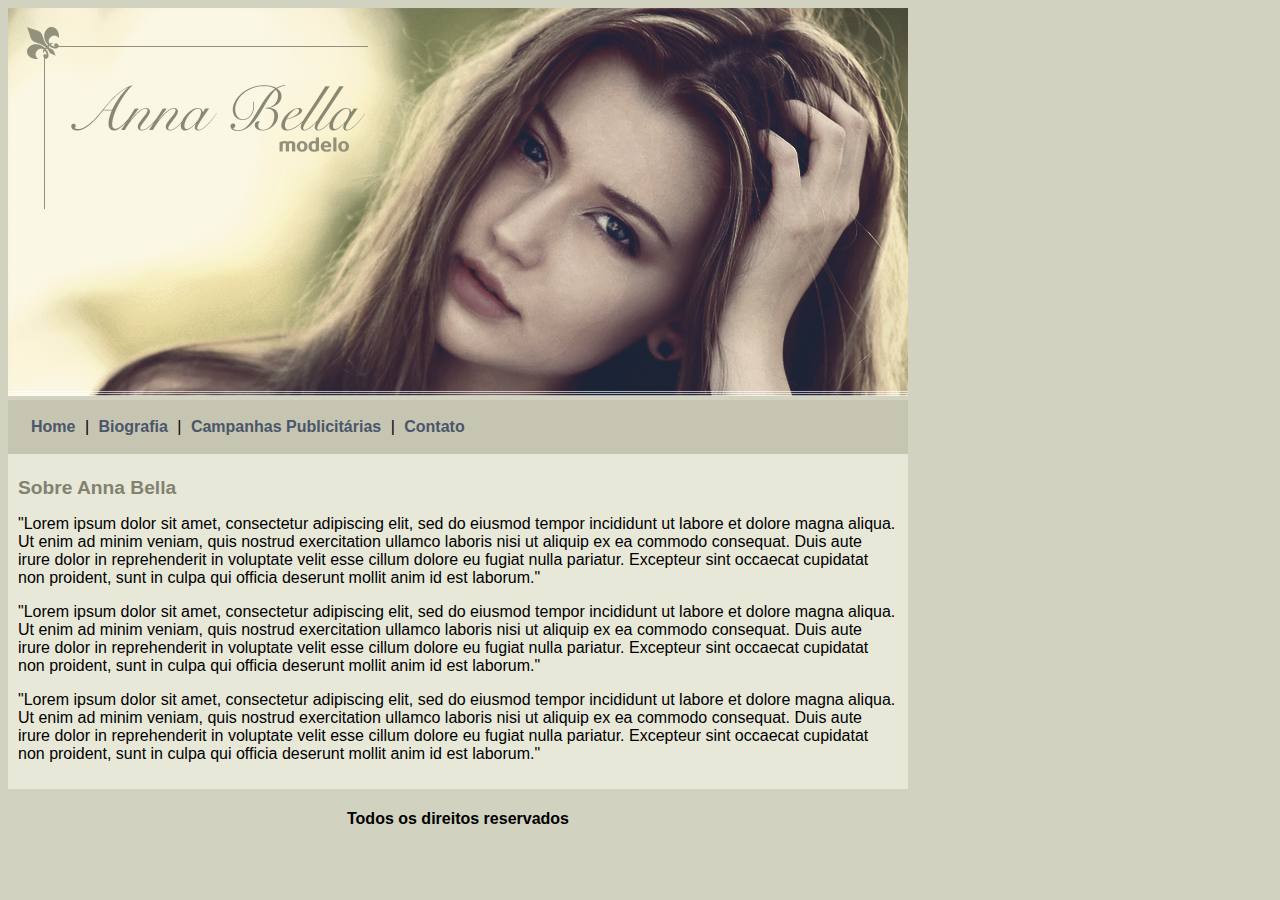
<file: index.html>
<!DOCTYPE html>
<html>
<head>
	<meta charset="utf-8">
	<meta name="viewport" content="width=device-width, initial-scale=1">
	<link rel="stylesheet" type="text/css" href="style.css">


	<title>Página Inicial - Anna Bella</title>

</head>
<body>
	
	<div id="principal">
		<img src="imagens/capa.png">

		<!-- <!- MENU -> --> 
		<div id="menu">
			
			<a href="" class="menu">Home</a> |
			<a href="biografia.html">Biografia</a> |
			<a href="campanhas.html">Campanhas Publicitárias</a> |
			<a href="contato.html">Contato</a>
				
		</div>

		<!-- <!- BODY -> -->
		<div id="conteudo">
			<h1>Sobre Anna Bella</h1>

			<p>
				"Lorem ipsum dolor sit amet, consectetur adipiscing elit, sed do eiusmod tempor incididunt ut labore et dolore magna aliqua. Ut enim ad minim veniam, quis nostrud exercitation ullamco laboris nisi ut aliquip ex ea commodo consequat. Duis aute irure dolor in reprehenderit in voluptate velit esse cillum dolore eu fugiat nulla pariatur. Excepteur sint occaecat cupidatat non proident, sunt in culpa qui officia deserunt mollit anim id est laborum."
			</p>

			<p>
				"Lorem ipsum dolor sit amet, consectetur adipiscing elit, sed do eiusmod tempor incididunt ut labore et dolore magna aliqua. Ut enim ad minim veniam, quis nostrud exercitation ullamco laboris nisi ut aliquip ex ea commodo consequat. Duis aute irure dolor in reprehenderit in voluptate velit esse cillum dolore eu fugiat nulla pariatur. Excepteur sint occaecat cupidatat non proident, sunt in culpa qui officia deserunt mollit anim id est laborum."
			</p>

			<p>
				"Lorem ipsum dolor sit amet, consectetur adipiscing elit, sed do eiusmod tempor incididunt ut labore et dolore magna aliqua. Ut enim ad minim veniam, quis nostrud exercitation ullamco laboris nisi ut aliquip ex ea commodo consequat. Duis aute irure dolor in reprehenderit in voluptate velit esse cillum dolore eu fugiat nulla pariatur. Excepteur sint occaecat cupidatat non proident, sunt in culpa qui officia deserunt mollit anim id est laborum."
			</p>
		</div>

		<div id="rodape">
			<h4 class="centralizar">Todos os direitos reservados</h4>
		</div>
	</div>

</body>
</html>
</file>
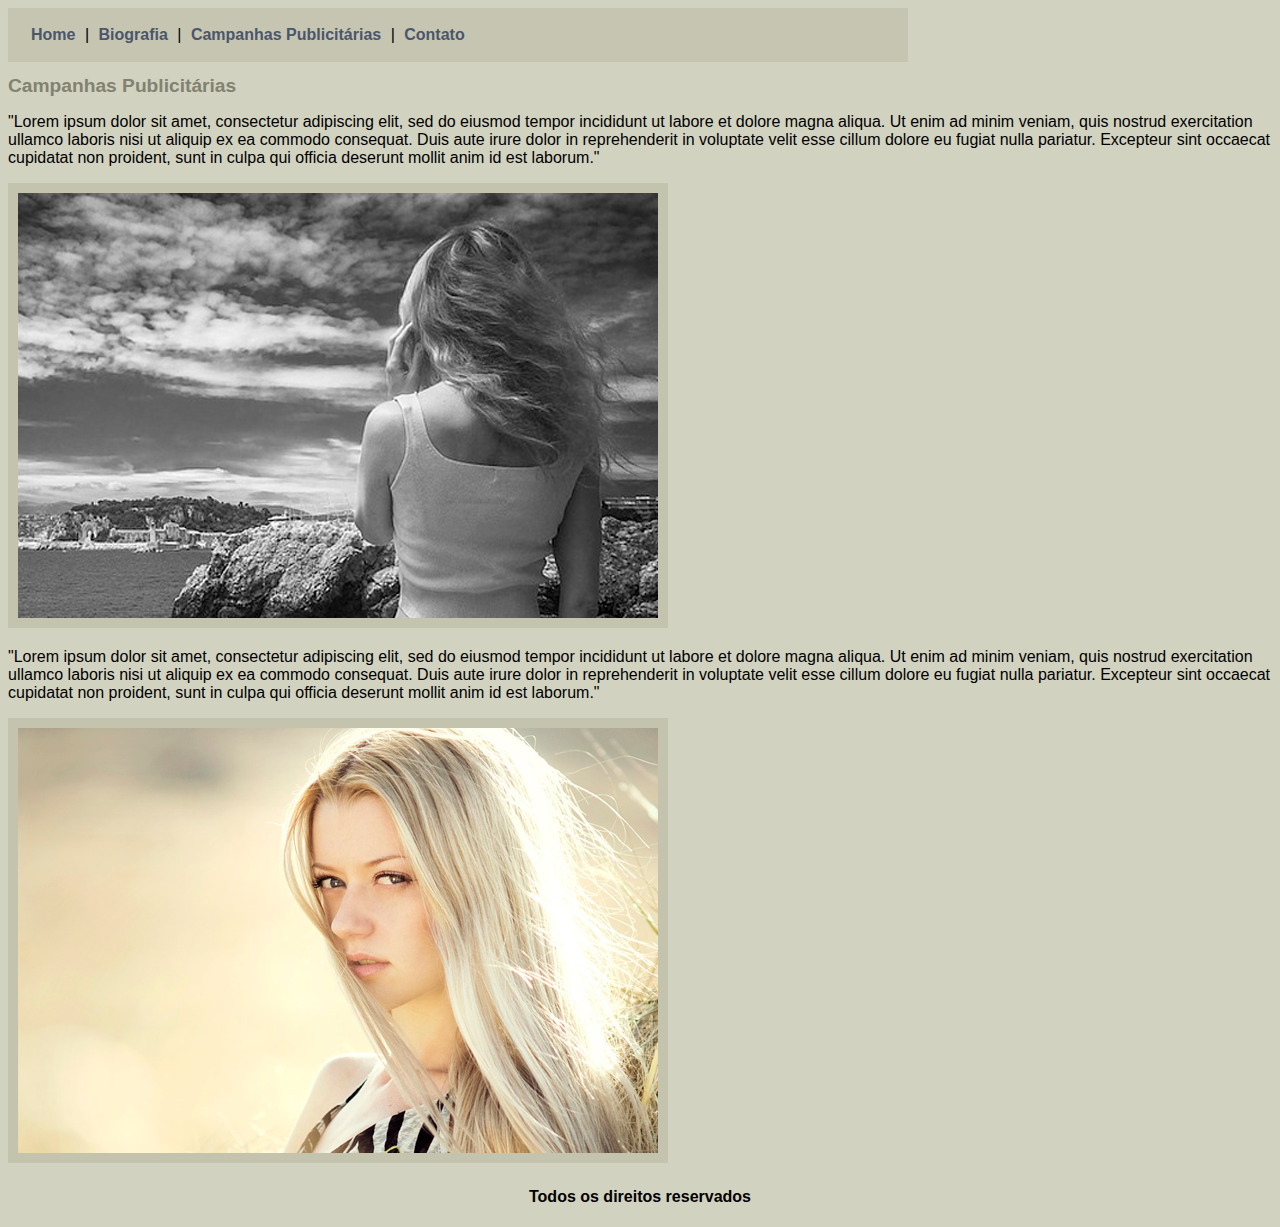
<file: campanhas.html>
<!DOCTYPE html>
<html>
<head>
	<meta charset="utf-8">
	<meta name="viewport" content="width=device-width, initial-scale=1">
	<link rel="stylesheet" type="text/css" href="style.css">


	<title>Campanhas</title>

</head>
<body>
	
	<div id="principal">

		<!-- <!- MENU -> -->
		<div id="menu">
			
			<a href="index.html">Home</a> |
			<a href="">Biografia</a> |
			<a href="campanhas.html">Campanhas Publicitárias</a> |
			<a href="contato.html">Contato</a>
				
		</div>
	</div>


	<div>
		<h1>Campanhas Publicitárias</h1>
		<p>
			"Lorem ipsum dolor sit amet, consectetur adipiscing elit, sed do eiusmod tempor incididunt ut labore et dolore magna aliqua. Ut enim ad minim veniam, quis nostrud exercitation ullamco laboris nisi ut aliquip ex ea commodo consequat. Duis aute irure dolor in reprehenderit in voluptate velit esse cillum dolore eu fugiat nulla pariatur. Excepteur sint occaecat cupidatat non proident, sunt in culpa qui officia deserunt mollit anim id est laborum."
		</p>

		<img src="imagens/foto1.png" class="img-campanha">

		<p>
			"Lorem ipsum dolor sit amet, consectetur adipiscing elit, sed do eiusmod tempor incididunt ut labore et dolore magna aliqua. Ut enim ad minim veniam, quis nostrud exercitation ullamco laboris nisi ut aliquip ex ea commodo consequat. Duis aute irure dolor in reprehenderit in voluptate velit esse cillum dolore eu fugiat nulla pariatur. Excepteur sint occaecat cupidatat non proident, sunt in culpa qui officia deserunt mollit anim id est laborum."
		</p>

		<img src="imagens/foto2.png" class="img-campanha">

		
	</div>

	<div id="rodape">
		<h4 class="centralizar">Todos os direitos reservados</h4>
	</div>

</body>
</html>
</file>
<file: style.css>
body {
	background-image: url('imagens/fundo.png');
	background: #d2d2c1;
	font: 16px Arial, Helvetica, sans-serif;
}

#rodape {
	text-align: center;
}

.centralizar {
	text-align: center;
}

#principal {
	width: 900px;
}

#menu {
	background: #c5c5b2;
	padding: 18px;

}

#conteudo {
	background: #e8e8d9;
	padding: 10px;
}

a {
	color: #4b566a;
	text-decoration: none;
	font-weight: bold;
	padding: 5px;
}

h1 {
	color: #828271;
	font-size: 1.2em;
}


.img-campanha {
	border: 10px solid #c3c3ae;
}
</file>
